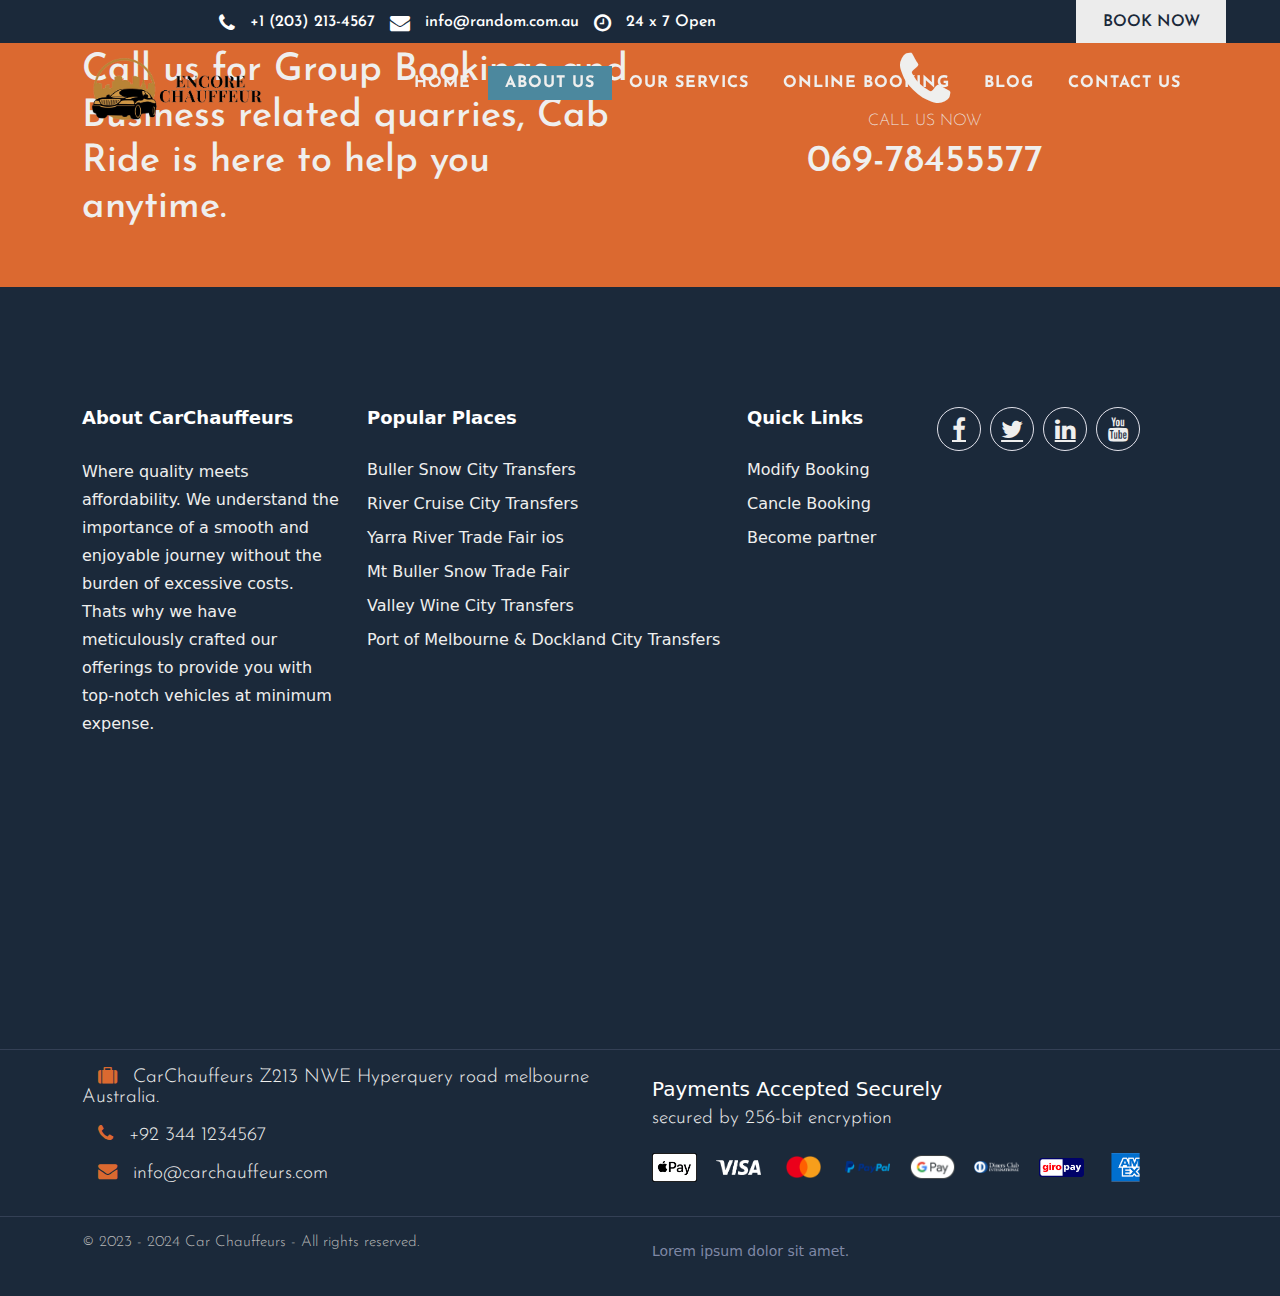
<file: about_us.html>
<!doctype html>
<html lang="en">

<head>
    <meta charset="utf-8">
    <meta name="viewport" content="width=device-width, initial-scale=1">
    <link rel="icon" href="assets/images/encore_logo-crop.png" type="image/icon type">
    <title>Car Chauffeurs | Cab booking services</title>

    <!--Cascading Style Sheets link -->
    <link rel="stylesheet" href="assets/css/bootstrap.min.css">
    <link rel="stylesheet" href="assets/css/style.css">
    <link rel="stylesheet" href="assets/card_css/style.css">
    <link rel="stylesheet" href="assets/card_css/swiper-bundle.min.css">
    <!-- for jQuery cdn link -->
    <script src="assets/js/jQuery.min.js"></script>
    <!-- fonts icon  -->
    <link rel="stylesheet" href="https://cdnjs.cloudflare.com/ajax/libs/font-awesome/4.7.0/css/font-awesome.min.css">

</head>
<style>
    /* BackGround Images */
    #bg-img {
        background-image: url(assets/images/elegant-uber-driver-giving-taxi-ride\ \(1\).jpg);
    }

    #third_content_id_for_bg {
        background-image: url(assets/images/futuristic-urban-downtown-surface-exterior-financial.jpg);
    }

    #fifth_content {
        background-image: url(assets/images/Happy\ Customer\ at\ a\ Car\ Wash.jpg);
    }

    #sixth_content {
        .place_container {
            #place_card_1 {
                background-image: url(assets/images/licensed-image.jpg);
            }

            #place_card_2 {
                background-image: url(assets/images/licensed-image1.jpg);
            }

            #place_card_3 {
                background-image: url(assets/images/licensed-image2.jpg);
            }
        }
    }

    #seventh_content {
        .bg_image {
            background-image: url(assets/images/u.jpg);
        }
    }

    #ninth_content {
        background-image: url(assets/images/pexels-nickoloui-1102159.jpg);
    }

    /* @media screen and (max-width: 768px) {
    .header-top {
      display: none;
    }
  } */
</style>

<body>
    <!--navbar-->
    <section>
        <header>
            <div class="header-top">
                <div class="container">
                    <div>
                        <div class="right_info">
                            <div><a href="#"><i class="fa fa-phone" aria-hidden="true"></i> +1 (203) 213-4567</a></div>
                            <div><a href="#"><i class="fa fa-envelope" aria-hidden="true"></i> info@random.com.au</a>
                            </div>
                            <div><a href="#"><i class="fa fa-clock-o" aria-hidden="true"></i> 24 x 7 Open</a></div>
                        </div>
                        <div class="left_info">
                            <div class="header_button_top">
                                <a href="">BOOK NOW</a>
                            </div>
                        </div>

                    </div>
                </div>
            </div>

            <div class="header-main ">
                <div class="container">
                    <nav id='cssmenu'>
                        <div class="logo">
                            <a href="index.html"><img src="assets/images/encore_logo.png"></a>
                        </div>
                        <div id="head-mobile"></div>
                        <div class="button" data-bs-toggle="offcanvas" data-bs-target="#offcanvasWithBothOptions"
                            aria-controls="offcanvasWithBothOptions"></div>
                        <ul>
                            <li><a class="navbar_anchor" id="index" href='index.html'>HOME</a></li>
                            <li><a class="navbar_anchor" id="about" href='about_us.html'>ABOUT US</a></li>
                            <li><a class="navbar_anchor" id="services" href='our_services.html'>OUR SERVICS</a>
                                <ul>
                                    <li><a href='#'>Airport Transfers Melbourne</a></li>
                                    <li><a href='#'>Conference & Evnets Transfers</a></li>
                                    <li><a href='#'>Corporate Travel</a></li>
                                    <li><a href='#'>Ship Cruise Transfers Melbourne</a></li>
                                    <li><a href='#'>Hotel Transfers Melbourne</a></li>
                                    <li><a href='#'>Privat Tour Melbourne</a></li>
                                    <li><a href='#'>Wedding Chauffeurs melbourne</a></li>
                                    <li><a href='#'>Special Events</a></li>
                                    <li><a href='#'>VHA Hire Cars Melbourne</a></li>
                                </ul>
                            <li><a class="navbar_anchor" id="booking" href='#'>ONLINE BOOKING</a></li>
                            <li><a class="navbar_anchor" id="blog" href='blog.html'>BLOG</a></li>
                            <li><a class="navbar_anchor" id="contact" href='contact.html'>CONTACT US</a></li>
                        </ul>
                    </nav>
                </div>
            </div>
        </header>
    </section>

    <!-- offcanvas -->
    <section>
        <div class="offcanvas offcanvas-start" data-bs-scroll="true" style="background-color: #efefee;" tabindex="-1"
            id="offcanvasWithBothOptions" aria-labelledby="offcanvasWithBothOptionsLabel">
            <div class="offcanvas-header">
                <div class="offcanvas-title" id="offcanvasWithBothOptionsLabel"><a href="index.html"><img
                            src="assets/images/encore_logo.png" class="offcanvas-logo" alt="logo"></a></div>
                <!-- <h5 class="offcanvas-title" id="offcanvasWithBothOptionsLabel">Backdrop with scrolling</h5> -->
                <button type="button" class="btn-close" data-bs-dismiss="offcanvas" aria-label="Close"></button>
            </div>
            <div class="offcanvas-body">
                <div class="header-for-mobile">
                    <ul>
                        <li><a href="index.html">Home </a></li>
                        <hr>
                        <li><a href="about_us.html">About us</a></li>
                        <hr>
                        <li><a href="our_services.html">Our Services</a></li>
                        <hr>
                        <ul id="menu">
                            <li><a href="#">Airport Transfers Melbourne</a></li>
                            <li><a href="#">Conference & Events Transfers</a></li>
                            <li><a href="#">Corporate Travel</a></li>
                            <li><a href="#">Ship Cruise Transfers Melbourne</a></li>
                            <li><a href="#">Hotel Transfers Melbourne</a></li>
                            <li><a href="#">Private Tours Melbourne</a></li>
                            <li><a href="#">Special Events</a></li>
                            <li><a href="#">VHA Hire Cars Melbourne</a></li>
                            <li><a href="#">Wedding Chauffeurs Melbourne</a></li>
                        </ul>
                        <li><a href="">Online Booking</a></li>
                        <hr>
                        <li><a href="blog.html">Blog</a></li>
                        <hr>
                        <li><a href="contact.html">Contact</a></li>
                        <hr>
                    </ul>
                </div>
            </div>
        </div>
    </section>

<!-- abu-main-content -->
 <div class="container-fluid">

 </div>
    <!-- footer -->
    <section>
        <!-- top footer. -->
        <div class="container-fluid " id="footer-_top">
            <div class="container py-5  	">
                <div class="row">
                    <div class="col-lg-6 mx-auto">
                        <h1>Call us for Group Bookings and Business related quarries,
                            Cab Ride is here to help you anytime.</h1>
                    </div>
                    <div class="col-lg-6 mx-auto text-center">
                        <i class="fa fa-phone"></i>
                        <h6>CALL US NOW</h6>
                        <h1>069-78455577</h1>
                    </div>
                </div>
            </div>
        </div>
        <!-- main footer -->
        <div class="footer_new_2">
            <footer class="new_footer_area bg_color">
                <div class="new_footer_top">
                    <div class="container">
                        <div class="row">
                            <div class="col-lg-3 col-md-6">
                                <div class="f_widget company_widget wow fadeInLeft" data-wow-delay="0.2s"
                                    style="visibility: visible; animation-delay: 0.2s; animation-name: fadeInLeft;">
                                    <h3 class="f-title f_600 t_color f_size_18">About CarChauffeurs</h3>
                                    <p>Where quality meets affordability. We understand the importance of a smooth and
                                        enjoyable journey
                                        without the burden of excessive costs. Thats why we have meticulously crafted
                                        our offerings to
                                        provide you with top-notch vehicles at minimum expense.</p>
                                </div>
                            </div>
                            <div class="col-lg-4 col-md-6 mb-5">
                                <div class="f_widget about-widget pl_70 wow fadeInLeft" data-wow-delay="0.4s"
                                    style="visibility: visible; animation-delay: 0.4s; animation-name: fadeInLeft;">
                                    <h3 class="f-title f_600 t_color f_size_18">Popular Places</h3>
                                    <ul class="list-unstyled f_list">
                                        <li><a href="#">Buller Snow City Transfers</a></li>
                                        <li><a href="#">River Cruise City Transfers</a></li>
                                        <li><a href="#">Yarra River Trade Fair ios</a></li>
                                        <li><a href="#">Mt Buller Snow Trade Fair</a></li>
                                        <li><a href="#">Valley Wine City Transfers</a></li>
                                        <li><a href="#">Port of Melbourne & Dockland City Transfers</a></li>
                                    </ul>
                                </div>
                            </div>
                            <div class="col-lg-2 col-md-6 mb-5">
                                <div class="f_widget about-widget pl_70 wow fadeInLeft" data-wow-delay="0.6s"
                                    style="visibility: visible; animation-delay: 0.6s; animation-name: fadeInLeft;">
                                    <h3 class="f-title f_600 t_color f_size_18">Quick Links</h3>
                                    <ul class="list-unstyled f_list">
                                        <li><a href="#">Modify Booking</a></li>
                                        <li><a href="#">Cancle Booking</a></li>
                                        <li><a href="#">Become partner</a></li>
                                    </ul>
                                </div>
                            </div>
                            <div class="col-lg-3 col-md-6">
                                <div class="f_widget social-widget pl_70 wow fadeInLeft" data-wow-delay="0.8s"
                                    style="visibility: visible; animation-delay: 0.8s; animation-name: fadeInLeft;">
                                    <div class="f_social_icon">
                                        <a href="#" class="fa fa-facebook"></a>
                                        <a href="#" class="fa fa-twitter"></a>
                                        <a href="#" class="fa fa-linkedin"></a>
                                        <a href="#" class="fa fa-youtube"></a>
                                    </div>
                                </div>
                            </div>
                        </div>
                    </div>
                    <div class="footer_bg">
                        <div class="footer_bg_one"></div>
                        <div class="footer_bg_two"></div>
                    </div>
                </div>
                <div class="footer_bottom">
                    <hr>
                    <div class="container">
                        <div class="row align-items-center">
                            <div class="col-lg-6 col-sm-7">
                                <p><i class="fa fa-suitcase mx-3" style="color: #db6930;"></i>CarChauffeurs Z213 NWE
                                    Hyperquery road
                                    melbourne Australia.</p>
                                <p><a href=""><i class="fa fa-phone mx-3" style="color: #db6930;"></i>+92 344
                                        1234567</a></p>
                                <p><a href=""><i class="fa fa-envelope mx-3"
                                            style="color: #db6930;"></i>info@carchauffeurs.com</a></p>
                            </div>
                            <div class="col-lg-6 col-sm-5 text-right">
                                <h5>Payments Accepted Securely</h5>
                                <p>secured by 256-bit encryption</p>
                                <div class="payments_logo">
                                    <img src="assets/images/applepay_logo.png" alt="">
                                    <img src="assets/images/visa_white_logo.png" alt="">
                                    <img src="assets/images/mastercard_logo.png" alt="">
                                    <img src="assets/images/paypal-logo-200px.png" alt="">
                                    <img src="assets/images/gpay_logo.png" alt="">
                                    <img src="assets/images/DCI_logo_light.png" alt="">
                                    <img src="assets/images/giropay_logo.png" alt="">
                                    <img src="assets/images/amex_logo.png" alt="">
                                </div>
                            </div>
                        </div>
                    </div>
                    <hr>
                    <div class="container">
                        <div class="row align-items-center">
                            <div class="col-lg-6 col-sm-7">
                                <p style="color: #b7b7b7; font-size: 0.956rem;">© 2023 - 2024 Car Chauffeurs - All
                                    rights reserved.</p>
                            </div>
                            <div class="col-lg-6 col-sm-5 text-right">
                                Lorem ipsum dolor sit amet.
                            </div>
                        </div>
                    </div>
                </div>
            </footer>
        </div>
    </section>

    <!-- JavaScript links -->
    <script src="assets/js/bootstrap.min.js"></script>
    <script src="assets/js/jQuery.js"></script>
    <script src="assets/card_js/swiper-bundle.min.js"></script>
    <script src="assets/card_js/script.js"></script>
    <script src="assets/js/style.js"></script>
</body>

</html>
</file>
<file: assets/css/style.css>
@import url('https://fonts.googleapis.com/css2?family=Arsenal+SC:ital,wght@0,400;0,700;1,400;1,700&family=Bona+Nova:ital,wght@0,400;0,700;1,400&family=Exo+2:ital,wght@0,100..900;1,100..900&family=Fira+Sans:ital,wght@0,100;0,200;0,300;0,400;0,500;0,600;0,700;0,800;0,900;1,100;1,200;1,300;1,400;1,500;1,600;1,700;1,800;1,900&family=Josefin+Sans:ital,wght@0,100..700;1,100..700&family=Roboto+Slab:wght@100..900&family=Ubuntu:ital,wght@0,300;0,400;0,500;0,700;1,300;1,400;1,500;1,700&display=swap');

*,
*::after,
*::before {
    margin: 0;
    padding: 0;
    box-sizing: border-box;
}

html {
    overflow-x: hidden;
    /* scroll-behavior: smooth; */
    /* scroll-snap-type: y mandatory; */
    /* scroll-snap-stop: smooth; */
}

@media(prefers-reduced-motion:no-preference) {
    :root {
        scroll-behavior: smooth
    }
}

body {
    overflow-x: hidden;
    background-color: #efefee;
}

.header a,
.header a:hover,
.header a:focus,
.header a:active {
    text-decoration: none;
    outline: none;
}

.header ul {
    margin: 0;
    padding: 0;
    list-style: none;
}

header {
    position: relative;
    width: 100%;
    background: transparent;
    z-index: 99;
    /* font-family: "Bona Nova SC", serif; */
    font-family: "Josefin Sans", sans-serif;
    font-weight: 600;
    font-style: normal;
    position: fixed;
    position: top;
}

/*---------header close----------*/
/*-----------header-top------------*/
/* Base Styles */
.header-top {
    padding: 9px 15% 9px 15%;
    background: #1b293a
}

.left_info .header_button_top {
    display: inline-block;
    margin-right: 30px;
}

.left_info .header_button_top {
    padding: 10px;
    background-color: #ececec;
    border: none;
}

.header_button_top {
    text-align: center;
    height: 43px;
    width: 150px;
    background-color: #ececec;
    position: absolute;
    top: 0;
}

.left_info a {
    color: #1b293a;
    font-family: "Josefin Sans", sans-serif;
    font-weight: 600;
    /* font-size: 16px; */
    text-decoration: none;
}

.left_info i.fa {
    font-size: 19px;
    color: #fff;
    padding-right: 10px;
}

.right_info {
    display: flex;
    flex-direction: row;
}

.right_info div {
    margin-left: 15px;
}

.right_info a {
    color: #fff;
    font-size: 16px;
    font-weight: 500;
    line-height: 20px;
    margin: 0;
    text-decoration: none;
}

.left_info {
    text-align: right;
}

.right_info i.fa {
    font-size: 20px;
    margin-right: 10px;
    position: relative;
    bottom: -4px;
}

.header-main {
    padding: 5px 0 5px 0;
}

.left_info {
    a {
        font-size: clamp(16px 5vh, 26px);
    }
}
/*-----------header-top Close------------*/

/*-----------header-menu------------*/
nav#cssmenu ul {
    float: right;
    margin-top: 18px;
    /* margin-bottom: ; */
}

.logo {
    position: relative;
    z-index: 123;
    padding: 10px;
    font: 18px verdana;
    /* color: #6DDB07; */
    float: left;
}

.logo img {
    max-width: 170px;
}


#cssmenu,
#cssmenu ul,
#cssmenu ul li,
#cssmenu ul li a,
#cssmenu #head-mobile {
    border: 0;
    list-style: none;
    line-height: 1;
    display: block;
    position: relative;
    -webkit-box-sizing: border-box;
    -moz-box-sizing: border-box;
    box-sizing: border-box
}

#cssmenu:after,
#cssmenu ul:after {
    content: ".";
    display: block;
    clear: both;
    visibility: hidden;
    line-height: 0;
    height: 0
}

#cssmenu #head-mobile {
    display: none
}

#cssmenu ul li {
    float: left
}

#cssmenu ul li a {
    padding: 9px 17px;
    font-size: 16px;
    letter-spacing: 1px;
    font-weight: 700;
    text-decoration: none;
    color: #efefee;

}

#cssmenu>ul>li:hover>a,
#cssmenu ul li.active a {
    color: #efefee;
    
}

#cssmenu>ul>li:hover,
#cssmenu ul li.active:hover,
#cssmenu ul li.active,
#cssmenu ul li.has-sub.active:hover {
    background: #4c889e !important;
    -webkit-transition: background .3s ease;
    -ms-transition: background .3s ease;
    transition: background .3s ease;
}
/* .nav_active{
    background: #4c889e !important;
    -webkit-transition: background .3s ease;
    -ms-transition: background .3s ease;
    transition: background .3s ease;
} */

#cssmenu>ul>li.has-sub>a {
    padding-right: 30px
}

#cssmenu>ul>li.has-sub>a:after {
    position: absolute;
    top: 17px;
    right: 11px;
    width: 8px;
    height: 2px;
    display: block;
    background: #ddd;
    content: ''
}

#cssmenu>ul>li.has-sub>a:before {
    position: absolute;
    top: 14px;
    right: 14px;
    display: block;
    width: 2px;
    height: 8px;
    background: #ddd;
    content: '';
    -webkit-transition: all .25s ease;
    -ms-transition: all .25s ease;
    transition: all .25s ease;
}

#cssmenu>ul>li.has-sub:hover>a:before {
    top: 23px;
    height: 0
}

#cssmenu ul ul {
    position: absolute;
    left: -9999px;
    margin-top: 0;
}

    #cssmenu ul ul li {
        height: 0;
        -webkit-transition: all .25s ease;
        -ms-transition: all .25s ease;
        background: #efefef;
        transition: all .25s ease
    }



#cssmenu li:hover>ul {
    left: 0;
}

#cssmenu li:hover>ul>li {
    height: 55px;
}

#cssmenu ul ul ul {
    margin-left: 100%;
    top: 10;
}

#cssmenu ul ul li a {
    border-bottom: 1px solid rgba(150, 150, 150, 0.15);
    padding: 11px 25px;
    width: 350px;
    font-size: 16px;
    text-decoration: none;
    color: #1b293a;
    font-weight: 400;
}

#cssmenu ul ul li:last-child>a,
#cssmenu ul ul li.last-item>a {
    border-bottom: 0
}

#cssmenu ul ul li:hover>a,
#cssmenu ul ul li a:hover {
    color: #1b293a;
    background-color: #4c889e;
}

/* #cssmenu ul ul li.has-sub>a:after {
    position: absolute;
    top: 16px;
    right: 11px;
    width: 8px;
    height: 2px;
    display: block;
    background: #ddd;
    content: ''
} */

/* #cssmenu ul ul li.has-sub>a:before {
    position: absolute;
    top: 13px;
    right: 14px;
    display: block;
    width: 2px;
    height: 8px;
    background: #ddd;
    content: '';
    -webkit-transition: all .25s ease;
    -ms-transition: all .25s ease;
    transition: all .25s ease
    } */

/* #cssmenu ul ul>li.has-sub:hover>a:before {
    top: 17px;
    height: 0
} */

/* #cssmenu ul ul li.has-sub:hover,
#cssmenu ul li.has-sub ul li.has-sub ul li:hover {
    background: #c90213;
} */

@media screen and (max-width:991px) {
    .header-top {
        width: 100%;
        height: 40px;
    }

    #cssmenu ul li {
        display: none;
    }

    .logo {
        position: absolute;
        top: 0;
        left: 0;
        width: 100%;
        height: 46px;
        padding: 10px 0 0 0;
        float: none
            /* text-align: center; */
    }

    .logo2 {
        display: none
    }

    nav {
        width: 100%;
        height: 80px;
    }

    .button {
        width: 75px;
        height: 66px;
        position: absolute;
        right: 0;
        top: 12px;
        cursor: pointer;
        z-index: 12399994;
    }

    .button:after {
        position: absolute;
        top: 22px;
        right: 20px;
        display: block;
        height: 8px;
        width: 20px;
        border-top: 2px solid #1b293a;
        border-bottom: 2px solid #1b293a;
        content: ''
    }

    .button:before {
        -webkit-transition: all .3s ease;
        -ms-transition: all .3s ease;
        transition: all .3s ease;
        position: absolute;
        top: 16px;
        right: 20px;
        display: block;
        height: 2px;
        width: 20px;
        background: #1b293a;
        content: ''
    }

    .button.menu-opened:after {
        -webkit-transition: all .3s ease;
        -ms-transition: all .3s ease;
        transition: all .3s ease;
        top: 23px;
        border: 0;
        height: 2px;
        width: 19px;
        background: #fff;
        -webkit-transform: rotate(45deg);
        -moz-transform: rotate(45deg);
        -ms-transform: rotate(45deg);
        -o-transform: rotate(45deg);
        transform: rotate(45deg)
    }

    .button.menu-opened:before {
        top: 23px;
        background: #fff;
        width: 19px;
        -webkit-transform: rotate(-45deg);
        -moz-transform: rotate(-45deg);
        -ms-transform: rotate(-45deg);
        -o-transform: rotate(-45deg);
        transform: rotate(-45deg)
    }
}

/* offcanvas */
.offcanvas {
    .offcanvas-logo {
        width: 180px;
    }

    .header-for-mobile {
        ul li {
            border: 0;
            margin: 0;
            padding: 0;
            list-style: none;
            /* line-height: 3rem; */
            display: block;
            position: relative;
            -webkit-box-sizing: border-box;
            -moz-box-sizing: border-box;
            box-sizing: border-box
        }

        ul li a {
            /* border-bottom: 1px solid rgba(150, 150, 150, 0.15); */
            line-height: 3rem;
            /* padding: 11px 15px; */
            /* width: 190px; */
            font-size: 20px;
            text-decoration: none;
            color: #1b293a;
            font-weight: 600;
            font-family: "Josefin Sans", sans-serif;

        }
       hr{
        margin-top: 0;
        width: 50%;
        /* height: 2px; */
       }
       #menu li a{
        color: #4d617bc5;
        font-size: 18px;
       }
    }
}


/* main content */


#bg-img {
    background-position: center;
    background-repeat: no-repeat;
    background-size: cover;
    background-attachment: fixed;
    height: 100vh;

}

.heading_main_content {
    margin-top: 200px;
}

.heading_main_content h1 {
    color: #efefee;
    font-family: Josefin Sans, sans-serif;
    font-weight: 800;
    font-style: normal;
    font-size: clamp(40px, 2vw + 1rem, 4rem);
}

.heading_main_content h6 {
    color: #efefee;
}

/* Text Animation */
.animation {
    height: 75px;
    overflow: hidden;
    margin-left: 1rem;
}

.animation>div>div {
    /* padding: 0.25rem 0.75rem; */
    height: 2.81rem;
    margin-bottom: 2.81rem;
    display: inline-block;
}

.animation div:first-child {
    animation: text-animation 8s infinite;
}

.first div {
    color: #4c889e;
}

.second div {
    color: #ad780d;

}

.third div {
    color: #676d10;

}

@keyframes text-animation {
    0% {
        margin-top: 0;
    }

    10% {
        margin-top: 0;
    }

    20% {
        margin-top: -5.62rem;
    }

    30% {
        margin-top: -5.62rem;
    }

    40% {
        margin-top: -11.24rem;
    }

    60% {
        margin-top: -11.24rem;
    }

    70% {
        margin-top: -5.62rem;
    }

    80% {
        margin-top: -5.62rem;
    }

    90% {
        margin-top: 0;
    }

    100% {
        margin-top: 0;
    }
}

/* Text Animation end*/

/* text animation */


.title {
    width: 100%;
    position: relative;
    display: flex;
    align-items: center;
    justify-content: center;
    height: 75px;
    text-align: center;

    .block {
        width: 0%;
        height: inherit;
        /* height: 76px; */
        background: #1b293a;
        position: absolute;
        animation: mainBlock 2s cubic-bezier(.74, .06, .4, .92) forwards;
        display: flex;
        justify-content: center;

    }

    h1 {
        font-family: 'Poppins';
        color: #fff;
        padding-bottom: 30px;
        -webkit-animation: mainFadeIn 2s forwards;
        -o-animation: mainFadeIn 2s forwards;
        animation: mainFadeIn 2s forwards;
        animation-delay: 1.6s;
        opacity: 0;
        display: flex;
        align-items: baseline;
        position: relative;

        span {
            width: 0px;
            height: 0px;
            -webkit-border-radius: 50%;
            -moz-border-radius: 50%;
            border-radius: 50%;
            background: #ffb510;
            -webkit-animation: load 0.6s cubic-bezier(.74, .06, .4, .92) forwards;
            animation: popIn 0.8s cubic-bezier(.74, .06, .4, .92) forwards;
            animation-delay: 2s;
            margin-left: 5px;
            margin-top: -10px;
            position: absolute;
            bottom: 13px;
            right: -12px;

        }
    }
}

.role {
    width: 100%;
    position: relative;
    display: flex;
    justify-content: center;
    align-items: center;
    height: 75px;
    margin-top: -10px;

    .block {
        width: 0%;
        height: inherit;
        background: #efefee;
        position: absolute;
        animation: secBlock 2s cubic-bezier(.74, .06, .4, .92) forwards;
        animation-delay: 2s;
        display: flex;
        justify-content: center;

    }

    h1 {
        animation: secFadeIn 2s forwards;
        animation-delay: 3.2s;
        opacity: 0;
        color: #ffffff;
        text-transform: uppercase;
    }
}





@keyframes mainBlock {
    0% {
        width: 0%;
        left: 0;

    }

    50% {
        width: 100%;
        left: 0;

    }

    100% {
        width: 0;
        left: 100%;
    }
}

@keyframes secBlock {
    0% {
        width: 0%;
        left: 0;

    }

    50% {
        width: 100%;
        left: 0;

    }

    100% {
        width: 0;
        left: 100%;
    }
}

@keyframes mainFadeIn {
    0% {
        opacity: 0;
    }

    100% {
        opacity: 1;
    }
}


@keyframes popIn {
    0% {
        width: 0px;
        height: 0px;
        background: #e9d856;
        border: 0px solid #ddd;
        opacity: 0;
    }

    50% {
        width: 10px;
        height: 10px;
        background: #e9d856;
        opacity: 1;
        bottom: 45px;
    }

    65% {
        width: 7px;
        height: 7px;
        bottom: 0px;
        width: 15px
    }

    80% {
        width: 10px;
        height: 10px;
        bottom: 20px
    }

    100% {
        width: 7px;
        height: 7px;
        background: #e9d856;
        border: 0px solid #222;
        bottom: 13px;

    }
}

@keyframes secFadeIn {
    0% {
        opacity: 0;
    }

    100% {
        opacity: 1;
    }
}


@keyframes top {
    0% {
        opacity: 0;
        bottom: -80px
    }

    100% {
        opacity: 1;
        bottom: 0px
    }
}

@keyframes icon {
    0% {
        opacity: 0;
        transform: scale(0.0);
    }

    50% {
        opacity: 1;
        transform: scale(1.3) rotate(-02deg);
    }

    100% {
        opacity: 1;
        bottom: 0px;
    }
}


.form-for-reservation {
    margin-top: 150px;
    background-color: #dddddd21;
    backdrop-filter: blur(8px);
    border-radius: 20px;
    border: 2px solid rgba(85, 85, 85, 0.288);
    padding: 30px;
}

.form-for-reservation h1 {
    color: #1b293a;
    font-weight: 700;
    font-family: "josefin sans", sans-serif;

}

/* second content */
#second_container {
    color: #efefee;
    width: 100vw;
    min-height: 70vh;
    display: grid;
    justify-content: center;
    align-items: center;
    background: #efefee;
}


#heading_testimonials {
    margin-top: 70px;

    h1 {
        color: #1b293a;
        font-weight: 600;
        font-size: 3.24rem;
        font-family: "josefin sans", sans-serif;
    }

    h4 {
        color: #1b293a;
        font-family: Exo 2, sans-serif;
    }

    p {
        color: #1b293a;
        font-family: Exo 2, sans-serif;

    }
}

#second_container img {
    max-width: 100%;
    vertical-align: left;
}

.testimonial {
    background-color: #1b293a;
    border-radius: 5px;
    padding: 40px 25px 25px;
    flex-grow: 1;
    flex-basis: 280px;
    max-width: 360px;
    position: relative;
}

.testimonial__text {
    color: #efefee;
    font-weight: normal;
    font-size: 0.875rem;
    line-height: 21px;
    margin-bottom: 1.5625rem;
}

.testimonial__job {
    font-weight: normal;
    font-size: 0.5rem;
    line-height: 10px;
    letter-spacing: 0.5px;
}

.testimonial__name {
    font-weight: bold;
    font-size: 0.625rem;
    line-height: 12px;
    letter-spacing: 0.5px;
    margin-bottom: 5px;
}

.testimonial__img {
    display: inline-block;
    width: 30px;
    margin-right: 10px;
}

.testimonial__img img {
    vertical-align: bottom;
    border-radius: 50%;
}

.testimonial__info {
    display: inline-block;
}

#second_container .container {
    width: 100%;
    margin-left: auto;
    margin-right: auto;
}

#second_container .container--testimonials {
    display: flex;
    flex-wrap: wrap;
    gap: 25px 40px;
    justify-content: center;
    padding: 45px 45px 90px;
}

/* second content END */

/* third content */

#third_content_id_for_bg {
    background-position: center;
    background-repeat: no-repeat;
    background-size: cover;
    background-attachment: fixed;
    height: 100vh;
    /* overflow-x: hidden; */
}

#third_content_id_for_bg {

    /* overflow-x: hidden; */
    img {
        width: 50%;
    }

    .third_heading {
        margin-bottom: 8rem;
    }

    h1 {
        color: #1b293a;
        font-family: "Bona Nova Sc", serif;
        /* font-size: 6rem; */
        /* font-size: 50px; */
        font-size: clamp(50px, 4vw + 1rem, 6rem)
    }

    h6 {
        color: #1b293a;
        font-family: "josefin sans", sans-serif;
        font-size: 1.2rem;
    }

    button {
        background-color: #1b293a;
        color: #efefee;
    }
}

.car_img_animation {
    display: flex;
    justify-content: center;
    align-items: center;
    
    .image {
        margin-top: 300px;
        position: absolute;
        right: -100%;
        transition: right 1s ease;
    }

    .image.show {
        right: calc(33% - 120px);
        overflow-x: hidden;

    }

}

/* third content end */



/* fourth content */
#fourth_container {
    height: 60vh;
}

.heading_fourth_content {
    text-align: center;
    margin-top: 6rem;

    h3 {
        color: #1b293a;
        font-family: "Bona Nova Sc", serif;
        /* font-size: 3rem; */
        /* font-size: 30px; */
        font-size: clamp(30px, 2vw + 1rem, 3rem);
    }

    p {
        color: #1b293a;
        font-family: "josefin sans", sans-serif;
        /* font-size: 15px; */
        /* font-size: 25px; */
        font-size: clamp(10px, 2vw + 1rem, 15px);
    }
}

/* fourth content end */

/* fifth content */
#fifth_content {
    background-position: center;
    background-repeat: no-repeat;
    background-size: cover;
    background-attachment: fixed;
    height: 70vh;
}

#fifth_content {
    .heading_fifth {
        margin-bottom: 40px;

        h1 {
            margin-top: 7rem;
            color: #efefee;
            font-family: "josefin sans", sans-serif;
            font-weight: 800;
            /* font-size: 3rem;
            font-size: 30px; */
            font-size: clamp(30px, 2vw + 1rem, 3rem);

            span {
                color: #ad780d;
            }
        }

        p {
            margin-top: 7rem;
            color: #efefee;
            line-height: 1.6rem;
            font-family: "josefin sans", sans-serif;
            /* font-size: 1.1rem; */
            /* font-size: 15px; */
            font-size: clamp(15px, 1vw + 1rem, 1.1rem);

        }
    }

    .card {
        height: 8rem;
        text-align: center;
        background: transparent;
        background-color: #dddddd21;
        backdrop-filter: blur(5px);
        margin: 20px 0 20px 0;

        h1 {
            font-family: "josefin sans", sans-serif;
            margin-top: 2rem;
            color: #ad780d;
            font-weight: 800;
        }

        h5 {
            color: #efefee;
            font-family: "josefin sans", sans-serif;

        }
    }

}

/* fifth content end */

/* sixth content */
.place_cards {
    padding: 40px 15px 15px;


    img {
        width: 100%;
        height: 100%;
    }
}

#sixth_content {
    padding-bottom: 300px;
    color: #1b293a;
    font-family: "josefin sans", sans-serif;

    .heading {
        font-weight: 600;
        width: 100%;
        margin-top: 200px;
        background: #efefee;
        margin-right: 2px;
        margin-left: 2px;
        padding: 20px;
    }

    .heading_main_sixth {
        margin-top: 4rem;
        text-align: center;

        h2 {
            /* font-size: 3rem; */
            /* font-size: 30px; */
            font-size: clamp(3px, 1vw + 1rem, 4rem);
        }
    }
}

.place_container {
    .place_cards {
        background-position: center;
        background-repeat: no-repeat;
        background-size: cover;
        background-attachment: scroll;
        height: 32vh;
    }
}

/* sixth content end */

/* seventh content */
#seventh_content {
    height: auto;

    .bg_image {

        background-position: center;
        background-repeat: no-repeat;
        background-size: cover;
        background-attachment: scroll;
        /* height: 55vh; */
    }

    .bg_color_seventh {
        color: #efefee;
        background-color: #1b293a;
        /* padding-top: 112px;
        padding-bottom: 75px;
        padding-left: 112px; */
        /* padding-right: 304px; */

        .seven-m-c {
            margin-top: 112px;
            margin-right: auto;
            margin-bottom: 75px;
            /* margin-left: 112px; */
        }

        .heading_seventh {

            h1 {
                color: #efefee;
                font-family: "josefin sans", sans-serif;
                font-weight: 600;

            }
        }
    }

    .buttons_seventh {

        /* margin: 24px auto 24px auto; */
        button {
            /* font-size: 8px; */
            font-size: clamp(8px, 1vw, 1rem);
            margin-right: 30px;
            background-color: #344f72;
            font-family: "josefin sans", sans-serif;

        }

    }

    button.active {
        background-color: #efefee;
        color: #1b293a;
    }

    p {
        /* font-size: 1.2rem; */
        font-size: clamp(16px, 1vw, 1.2rem);
        margin: 10px 0;
        font-family: "josefin sans", sans-serif;
        text-wrap: wrap;


    }
}

/* seventh content end */

/* eight content */
#eight_content {
    .heading {
        margin-top: 70px;
        text-align: center;
        width: 560px;
        margin-left: auto;
        margin-right: auto;

        h1 {
            color: #1b293a;
            font-family: "josefin sans", sans-serif;
            font-weight: 800;

        }

        p {
            color: #1b293a;
            font-family: "josefin sans", sans-serif;

        }
    }

    .left-col {
        margin-bottom: 70px;

        p {
            color: #1b293a;
            font-family: "josefin sans", sans-serif;
            margin-bottom: 40px;
        }

        h5 {
            color: #1b293a;
            font-family: "josefin sans", sans-serif;
            font-weight: 700;
        }
    }

    .right-col {
        margin-bottom: 70px;

        p {
            color: #1b293a;
            font-family: "josefin sans", sans-serif;
            text-align: right;
            margin-bottom: 40px;
        }

        h5 {
            color: #1b293a;
            font-family: "josefin sans", sans-serif;
            text-align: right;
            font-weight: 700;
            /* font-size: 1.3rem; */
            /* font-size: 25px; */
            /* font-size: clamp(25px, 2vh, 1.3rem); */
        }
    }
}

/* eight content end */

/* ninth content */
#ninth_content {
    background-position: center;
    background-repeat: no-repeat;
    background-size: cover;
    background-attachment: fixed;
    height: 50vh;
    text-align: center;

    h1 {
        padding-top: 70px;
        color: #efefee;
        font-weight: 800;
        font-size: 3.290rem;
        font-family: "josefin sans", sans-serif;
    }

    h4 {
        color: #efefee;
        font-family: "josefin sans", sans-serif;
        padding-top: 35px;
    }

    p {
        color: #efefee;
        font-family: "josefin sans", sans-serif;
    }
}

/* ninth content */

/* tenth content */
#tenth_content {
    height: auto;
    font-family: "josefin sans", sans-serif;

    ul {
        list-style-type: none;
    }

    a {
        text-decoration: none;
    }

    /** =======================
 * Contenedor Principal
 ===========================*/
    .s_accordion {
        width: 100%;
        /* max-width: 860px; */
        margin: 30px auto 20px;
        background: #efefee;
        -webkit-border-radius: 4px;
        -moz-border-radius: 4px;
        border-radius: 4px;
    }

    .s_accordion .link {
        cursor: pointer;
        display: block;
        padding: 15px 15px 15px 42px;
        color: #4D4D4D;
        font-weight: 700;
        border-bottom: 1px solid #CCC;
        position: relative;
        -webkit-transition: all 0.4s ease;
        -o-transition: all 0.4s ease;
        transition: all 0.4s ease;
        /* font-size: 1rem; */
        /* font-size: 1.5rem; */
        font-size: clamp(.8rem, 2vh, 1.5rem);
    }

    .s_accordion li:last-child .link {
        border-bottom: 0;
    }

    .s_accordion li i {
        position: absolute;
        top: 16px;
        left: 12px;
        font-size: 18px;
        color: #efefee;
        -webkit-transition: all 0.4s ease;
        -o-transition: all 0.4s ease;
        transition: all 0.4s ease;
    }

    .s_accordion li i.fa-chevron-down {
        background-color: #1b293a;
        padding: 10px;
        border-radius: 4px;
        right: 12px;
        left: auto;
        font-size: 10px;
    }

    .s_accordion li.open .link {
        color: #1b293a;
    }

    .s_accordion li.open i {
        color: #efefee;

    }

    .s_accordion li.open i.fa-chevron-down {
        -webkit-transform: rotate(180deg);
        -ms-transform: rotate(180deg);
        -o-transform: rotate(180deg);
        transform: rotate(180deg);
    }

    /**
 * Submenu
 -----------------------------*/

    .submenu {
        display: none;
        background: #efefee;

    }

    .submenu p {
        color: #1b293a;
        padding: 12px;
        -webkit-transition: all 0.25s ease;
        -o-transition: all 0.25s ease;
        transition: all 0.25s ease;
        /* display: block;     */
        /* text-decoration: none; */
        /* padding-left: 42px; */
    }

    .heading_tenth {
        h1 {
            color: #1b293a;
            font-family: "josefin sans", sans-serif;
            font-weight: 600;
            text-align: center;
            margin-top: 80px;
            /* font-size: 3rem; */
            /* font-size: 24px; */
            font-size: clamp(24px, 2vh +1rem, 3rem);

        }
    }

    /* right accordion */
    .accordion {
        width: 100%;
        margin: 30px auto 20px;
        background: #efefee;
        -webkit-border-radius: 4px;
        -moz-border-radius: 4px;
        border-radius: 4px;
        /* max-width: 860px; */
    }

    .accordion .link {
        cursor: pointer;
        display: block;
        padding: 15px 15px 15px 42px;
        color: #4D4D4D;
        font-weight: 700;
        border-bottom: 1px solid #CCC;
        position: relative;
        -webkit-transition: all 0.4s ease;
        -o-transition: all 0.4s ease;
        transition: all 0.4s ease;
        /* font-size: 1rem; */
        /* font-size: 1.5rem; */
        font-size: clamp(.8rem, 2vh, 1.5rem);
    }

    .accordion li:last-child .link {
        border-bottom: 0;
    }

    .accordion li i {
        position: absolute;
        top: 16px;
        left: 12px;
        font-size: 18px;
        color: #efefee;
        -webkit-transition: all 0.4s ease;
        -o-transition: all 0.4s ease;
        transition: all 0.4s ease;
    }

    .accordion li i.fa-chevron-down {
        background-color: #1b293a;
        padding: 10px;
        border-radius: 4px;
        right: 12px;
        left: auto;
        font-size: 10px;
    }

    .accordion li.open .link {
        color: #1b293a;
    }

    .accordion li.open i {
        color: #efefee;
    }

    .accordion li.open i.fa-chevron-down {
        -webkit-transform: rotate(180deg);
        -ms-transform: rotate(180deg);
        -o-transform: rotate(180deg);
        transform: rotate(180deg);
    }

    /**
 * Submenu
 -----------------------------*/


    .submenu {
        display: none;
        background: #efefee;
        font-size: 1.053rem;
    }

    /* .submenu li { border-bottom: 1px solid #4b4a5e; } */

    .submenu p {
        color: #1b293a;
        padding: 12px;
        -webkit-transition: all 0.25s ease;
        -o-transition: all 0.25s ease;
        transition: all 0.25s ease;
        /* display: block;     */
        /* text-decoration: none; */
        /* padding-left: 42px; */
    }

    .heading_eight {
        h1 {
            color: #1b293a;
            font-size: 3rem;
            font-family: "josefin sans", sans-serif;

        }
    }
}

/* footer top*/
#footer-_top {
    font-family: "josefin sans", sans-serif;
    background-color: #db6930;
    color: #efefee;

    h1 {
        font-size: 2.378rem;
    }

    i {
        font-size: 4rem;
    }

    h6 {
        font-weight: 200;
    }
}

/* footer */
.footer_new_2 {
    .new_footer_area {
        background: #1b293a;
    }


    .new_footer_top {
        padding: 120px 0px 270px;
        position: relative;
        overflow-x: hidden;
    }

    .new_footer_area .footer_bottom {
        padding-top: 5px;
        /* padding-bottom: 50px; */
    }

    .footer_bottom {
        font-size: 14px;
        font-weight: 300;
        line-height: 20px;
        color: #7f88a6;
        padding: 27px 0px;

        a {
            text-decoration: none;
            color: #efefee;
            font-family: "josefin sans", sans-serif;
        }

        p {
            font-family: "josefin sans", sans-serif;
            font-size: 1.2rem;
            color: #efefee;
        }

        .payments_logo {
            img {

                width: 45px;
                margin-right: 15px;
            }
        }
    }

    .new_footer_top .company_widget p {
        font-size: 16px;
        font-weight: 300;
        line-height: 28px;
        color: #efefee;
        margin-bottom: 20px;
    }

    .new_footer_top .company_widget .f_subscribe_two .btn_get {
        border-width: 1px;
        margin-top: 20px;
    }

    a:hover,
    a:focus,
    .btn:hover,
    .btn:focus,
    button:hover,
    button:focus {
        text-decoration: none;
        outline: none;
    }



    .new_footer_top .f_widget.about-widget .f_list li a:hover {
        color: #db6930;
    }

    .new_footer_top .f_widget.about-widget .f_list li {
        margin-bottom: 10px;
        /* margin-right: 90px; */
    }

    .f_widget.about-widget .f_list li:last-child {
        margin-bottom: 0px;
    }

    .f_widget.about-widget .f_list li {
        margin-bottom: 15px;
    }

    .f_widget.about-widget .f_list {
        margin-bottom: 0px;
    }

    .new_footer_top .f_social_icon a {
        width: 44px;
        height: 44px;
        line-height: 43px;
        background: transparent;
        border: 1px solid #e2e2eb;
        font-size: 24px;
    }

    .f_social_icon a {
        width: 46px;
        height: 46px;
        border-radius: 50%;
        font-size: 14px;
        line-height: 45px;
        color: #efefee;
        display: inline-block;
        background: #ebeef5;
        text-align: center;
        -webkit-transition: all 0.2s linear;
        -o-transition: all 0.2s linear;
        transition: all 0.2s linear;
    }

    .ti-facebook:before {
        content: "\e741";
    }

    .ti-twitter-alt:before {
        content: "\e74b";
    }

    .ti-vimeo-alt:before {
        content: "\e74a";
    }

    .ti-pinterest:before {
        content: "\e731";
    }

    .btn_get_two {
        -webkit-box-shadow: none;
        box-shadow: none;
        background: #5e2ced;
        border-color: #5e2ced;
        color: #fff;
    }

    .btn_get_two:hover {
        background: transparent;
        color: #5e2ced;
    }

    .new_footer_top .f_social_icon a:hover {
        background: #db6930;
        border-color: #db6930;
        color: white;
    }

    .new_footer_top .f_social_icon a+a {
        margin-left: 4px;
    }

    .new_footer_top .f-title {
        margin-bottom: 30px;
        color: #ffffff;
    }

    .f_600 {
        font-weight: 600;
    }

    .f_size_18 {
        font-size: 18px;
    }

    h1,
    h2,
    h3,
    h4,
    h5,
    h6 {
        color: #ffffff;
    }

    .new_footer_top .f_widget.about-widget .f_list li a {
        color: #efefee;
        text-decoration: none;

    }


    .new_footer_top .footer_bg {
        position: absolute;
        bottom: 0;
        background: url("https://blogger.googleusercontent.com/img/b/R29vZ2xl/AVvXsEigB8iI5tb8WSVBuVUGc9UjjB8O0708X7Fdic_4O1LT4CmLHoiwhanLXiRhe82yw0R7LgACQ2IhZaTY0hhmGi0gYp_Ynb49CVzfmXtYHUVKgXXpWvJ_oYT8cB4vzsnJLe3iCwuzj-w6PeYq_JaHmy_CoGoa6nw0FBo-2xLdOPvsLTh_fmYH2xhkaZ-OGQ/s16000/footer_bg.png") no-repeat scroll center 0;
        width: 100%;
        height: 266px;
    }

    .new_footer_top .footer_bg .footer_bg_one {
        background: url("https://blogger.googleusercontent.com/img/b/R29vZ2xl/AVvXsEia0PYPxwT5ifToyP3SNZeQWfJEWrUENYA5IXM6sN5vLwAKvaJS1pQVu8mOFFUa_ET4JuHNTFAxKURFerJYHDUWXLXl1vDofYXuij45JZelYOjEFoCOn7E6Vxu0fwV7ACPzArcno1rYuVxGB7JY6G7__e4_KZW4lTYIaHSLVaVLzklZBLZnQw047oq5-Q/s16000/volks.gif") no-repeat center center;
        width: 330px;
        height: 105px;
        background-size: 100%;
        position: absolute;
        bottom: 0;
        left: 30%;
        -webkit-animation: myfirst 22s linear infinite;
        animation: myfirst 22s linear infinite;
    }

    .new_footer_top .footer_bg .footer_bg_two {
        background: url("https://blogger.googleusercontent.com/img/b/R29vZ2xl/AVvXsEhyLGwEUVwPK6Vi8xXMymsc-ZXVwLWyXhogZxbcXQYSY55REw_0D4VTQnsVzCrL7nsyjd0P7RVOI5NKJbQ75koZIalD8mqbMquP20fL3DxsWngKkOLOzoOf9sMuxlbyfkIBTsDw5WFUj-YJiI50yzgVjF8cZPHhEjkOP_PRTQXDHEq8AyWpBiJdN9SfQA/s16000/cyclist.gif") no-repeat center center;
        width: 88px;
        height: 100px;
        background-size: 100%;
        bottom: 0;
        left: 38%;
        position: absolute;
        -webkit-animation: myfirst 30s linear infinite;
        animation: myfirst 30s linear infinite;
    }



    @-moz-keyframes myfirst {
        0% {
            left: -25%;
        }

        100% {
            left: 100%;
        }
    }

    @-webkit-keyframes myfirst {
        0% {
            left: -25%;
        }

        100% {
            left: 100%;
        }
    }

    @keyframes myfirst {
        0% {
            left: -25%;
        }

        100% {
            left: 100%;
        }
    }

    /*************footer End*****************/

}

/* media Queries */
@media only screen and (max-width: 991px) and (min-width: 300px) {
    html {
        overflow-x: hidden;
    }

    #bg-img {
        height: 170vh;
    }

}

@media only screen and (max-width: 991px) and (min-width: 768px) {
    /* #fifth_content {
        height: 160vh;
    } */
}

@media only screen and (max-width: 767px) and (min-width: 300px) {
    /* #fifth_content {
        height: 190vh;
    } */
}

@media only screen and (max-width: 576px) and (min-width: 300px) {
    #bg-img {
        height: 280vh;

        .form-for-reservation {
            margin-left: 20px;
            margin-right: 20px;
        }

        button {
            font-size: 0.9rem;
        }
    }

    #third_content_id_for_bg {
        button {
            font-size: 0.7rem;
        }

    }

    #fourth_container {
        height: 75vh;
    }
}

/* Media Quries for 5th */
@media only screen and (max-width: 1199px) and (min-width: 991px) {
    #fifth_content {
        height: 75vh;
    }
}

@media only screen and (max-width: 991px) and (min-width: 768px) {
    #fifth_content {
        height: 110vh;

        .heading_fifth {
            p {
                margin-top: 1rem;
            }
        }
    }
}

@media only screen and (max-width: 767px) and (min-width: 490px) {
    #fifth_content {
        height: 165vh;

        .heading_fifth {
            p {
                margin-top: 1rem;
            }
        }
    }
}

@media only screen and (max-width: 490px) and (min-width: 200px) {
    #fifth_content {
        height: 245vh;
    }
}

/* Media Quries for 6th */
@media only screen and (max-width: 991px) and (min-width: 550px) {
    #sixth_content {
        .place_container {
            .heading {
                margin-top: 272px;
            }

            .place_cards {
                height: 45vh;
            }

            #place_card_1,
            #place_card_2 {

                margin-bottom: 7rem;
            }
        }
    }
}

@media only screen and (max-width: 550px) and (min-width:200px) {
    #sixth_content {
        .place_container {

            #place_card_1,
            #place_card_2 {
                margin-bottom: 300px;
            }
        }
    }
}

/* media Quries for 7th */
@media only screen and (max-width: 2000px) and (min-width: 1506px) {
    #seventh_content {
        .seven-m-c {
            margin-left: 100px;
        }

        .buttons_seventh {
            button {
                margin-right: 10px;
            }
        }
    }
}

@media only screen and (max-width: 1506px) and (min-width: 300px) {
    #seventh_content {
        .seven-m-c {
            margin-left: 70px;
        }

        .buttons_seventh {
            button {
                margin-right: 10px;
            }
        }
    }
}

/* Media Quries dor 8th */
@media only screen and (max-width: 991px) and (min-width: 300px) {
    #eight_content {

        .right-col,
        .left-col {
            margin-bottom: 15px;
        }

        .heading {
            p {
                margin-bottom: 5rem;
            }
        }
    }
}

/* Media Quries for 9th */
@media only screen and (max-width: 767px) and (min-width: 400px) {
    #ninth_content {
        height: 90vh;
    }
}

@media only screen and (max-width: 400px) and (min-width: 200px) {
    #ninth_content {
        height: 110vh;
    }
}

/* Media Quries for 10th */
@media only screen and (max-width: 1880px) and (min-width: 991px) {
    #tenth_content {
        padding-right: 3rem;
        padding-left: 3rem;
        ;
    }
}

@media only screen and (max-width: 991px) and (min-width: 200px) {
    #tenth_content {
        .s_accordion {
            margin-top: 2px;
        }

        .accordion {
            margin-bottom: 2px;
        }

        .link {
            font-size: 40px;
            color: #6DDB07;
            /* font-size: clamp(12px, 2vh, 2rem); */
        }
    }
}
</file>
<file: assets/card_css/style.css>
/* Google Fonts - Poppins */
@import url("https://fonts.googleapis.com/css2?family=Poppins:wght@300;400;500;600&display=swap");



.container_card {
  max-width: 1400px;
  width: 100%;
  padding: 60px 0;
}

.slide-container {
  margin: 0 30px;
  padding: 30px;
  overflow: hidden;
}

.card_carousel {
  background: transparent;
  border-radius: 8px;
  height: 30rem;
  border: 2px solid #dfdedaa6;
  box-shadow: rgba(100, 100, 111, 0.2) 0px 7px 29px 0px;
}

.card_carousel .image-box {
  height: 14rem;
}

.card_carousel .image-box img {
  width: 100%;
  height: 100%;
  border-radius: 8px 8px 0 0;
}

.card_carousel .profile-details {
  display: flex;
  align-items: center;
  column-gap: 12px;
  padding: 15px;
  justify-content: start;
}

.card_carousel .profile-details img {
  height: 40px;
  width: 40px;
  border-radius: 50%;
}

.profile-details .name {
  font-size: 1.2rem;
  font-family: "Josefin Sans", sans-serif;
  color: #1b293a;
  font-weight: 600;
  /* display: flex; */
  /* justify-content: flex-end; */
  /* flex-direction: row; */
}

/* for icons  */
.profile-details .name i.fa-heart {
  right: 74px;
  left: auto;
}
.profile-details .name span {
  right: 45px;
  left: auto;
}
.profile-details .name i.fa-user-o {
  right: 12px;
  left: auto;
}

.profile-details .name i:hover {
  cursor: pointer;
}
.profile-details .name span i:hover {
  cursor: pointer;
}
/* for jQuery */
#like-button, 
#like-button-2,
#like-button-3,
#like-button-4,
#like-button-5{
  color: #afafaf; 
  cursor: pointer;
}
#like-button.liked,
#like-button-2.liked,
#like-button-3.liked,
#like-button-4.liked,
#like-button-5.liked
{
  color: red;
}
/* for jQuery */

.profile-details .name span {
  position: absolute;
  text-align: center;
  font-size: 20px;
  color: #1b293a;
}
.profile-details .name i {
  position: absolute;
  /* top: 16px; */
  font-weight: 600;
  left: 12px;
  font-size: 18px;
  color: #1b293a;
}
.profile-details .name span i {
  position: absolute;
  /* top: 16px; */
  font-weight: 600;
  left: 12px;
  font-size: 22px;
  color: #1b293a;
}
/* for icons end */
.profile-details .job {
  font-size: 1rem;
  font-weight: 500;
  color: #4d4d4d;
}

.profile-details .job a {
  text-decoration: none;
}

/* additional */
.profile-details .fav_like {
  /* margin-left: 5rem; */
  font-size: 1.4rem;
  max-width: 45%;
}

.profile-details .fav_like i {
  padding: 0 15px 0 15px;
}

.profile-details {
  display: flex;
  justify-content: space-between;
  align-items: center;
  flex-direction: row;
}

.job {
  text-align: center;
  text-decoration: none;
  font-family: 400;
}

.swiper-navBtn {
  color: #000;
  height: 50px;
  width: 50px;
  transform: translateY(-40%);
  background: none;
  border-radius: 50%;
}

.swiper-navBtn::before,
.swiper-navBtn::after {
  font-size: 24px;
  color: #1b293a;
}

.swiper-pagination-bullet {
  background-color: #333;
}


@media screen and (max-width: 768px) {
  .container_card {
    .swiper-navBtn {
      display: none;
    }
  }
}
</file>
